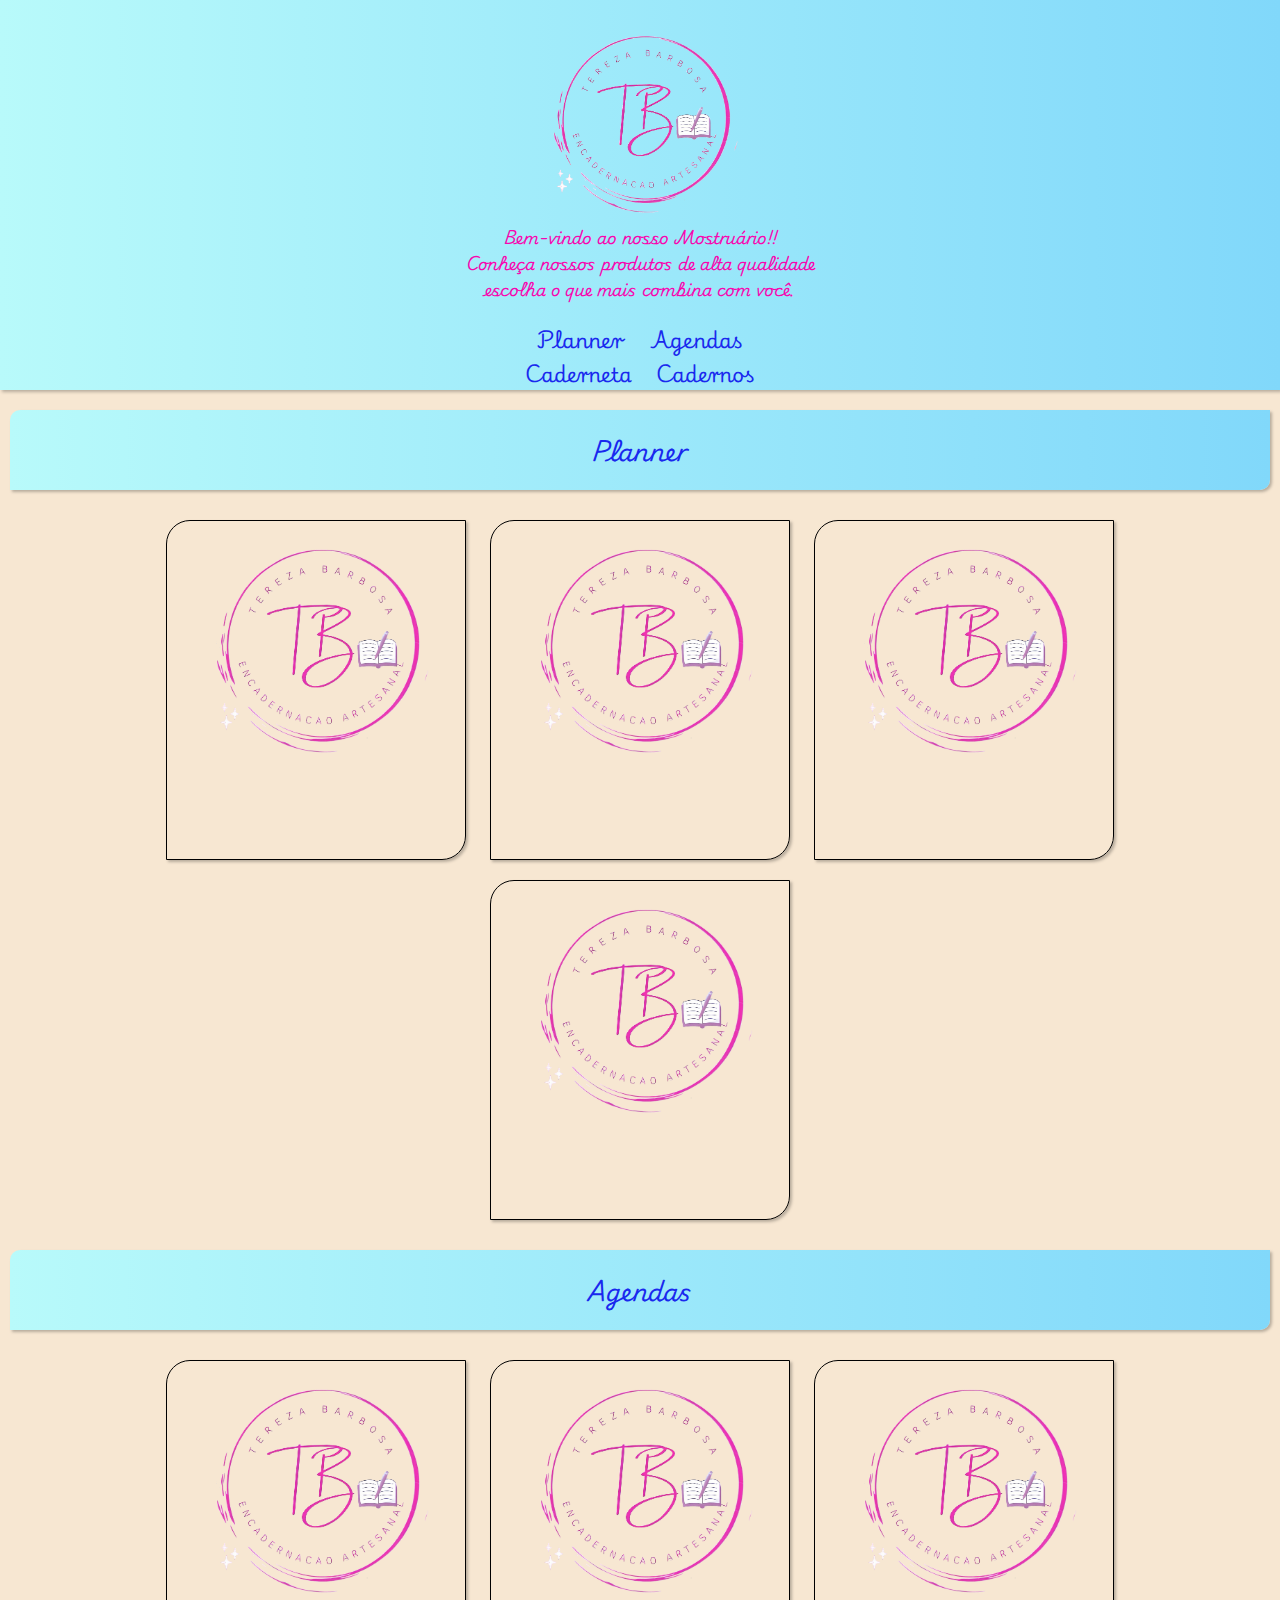
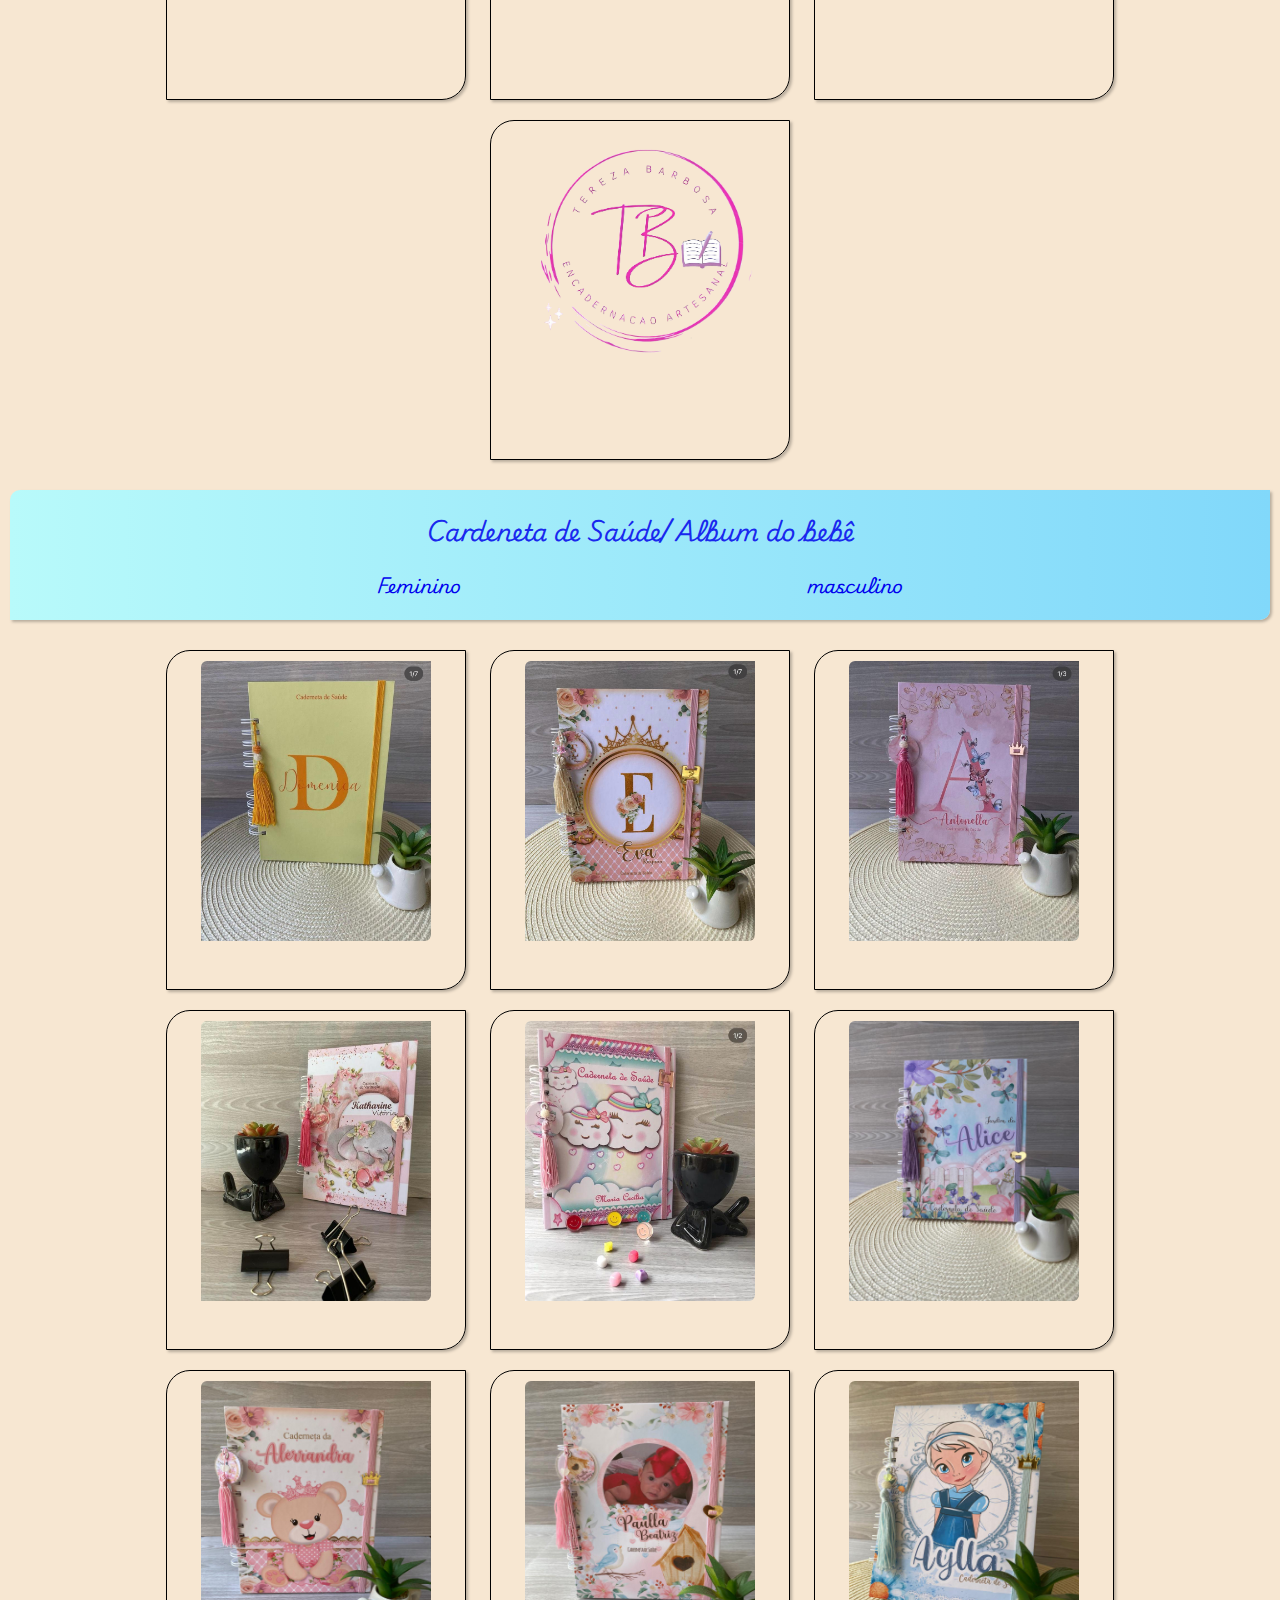
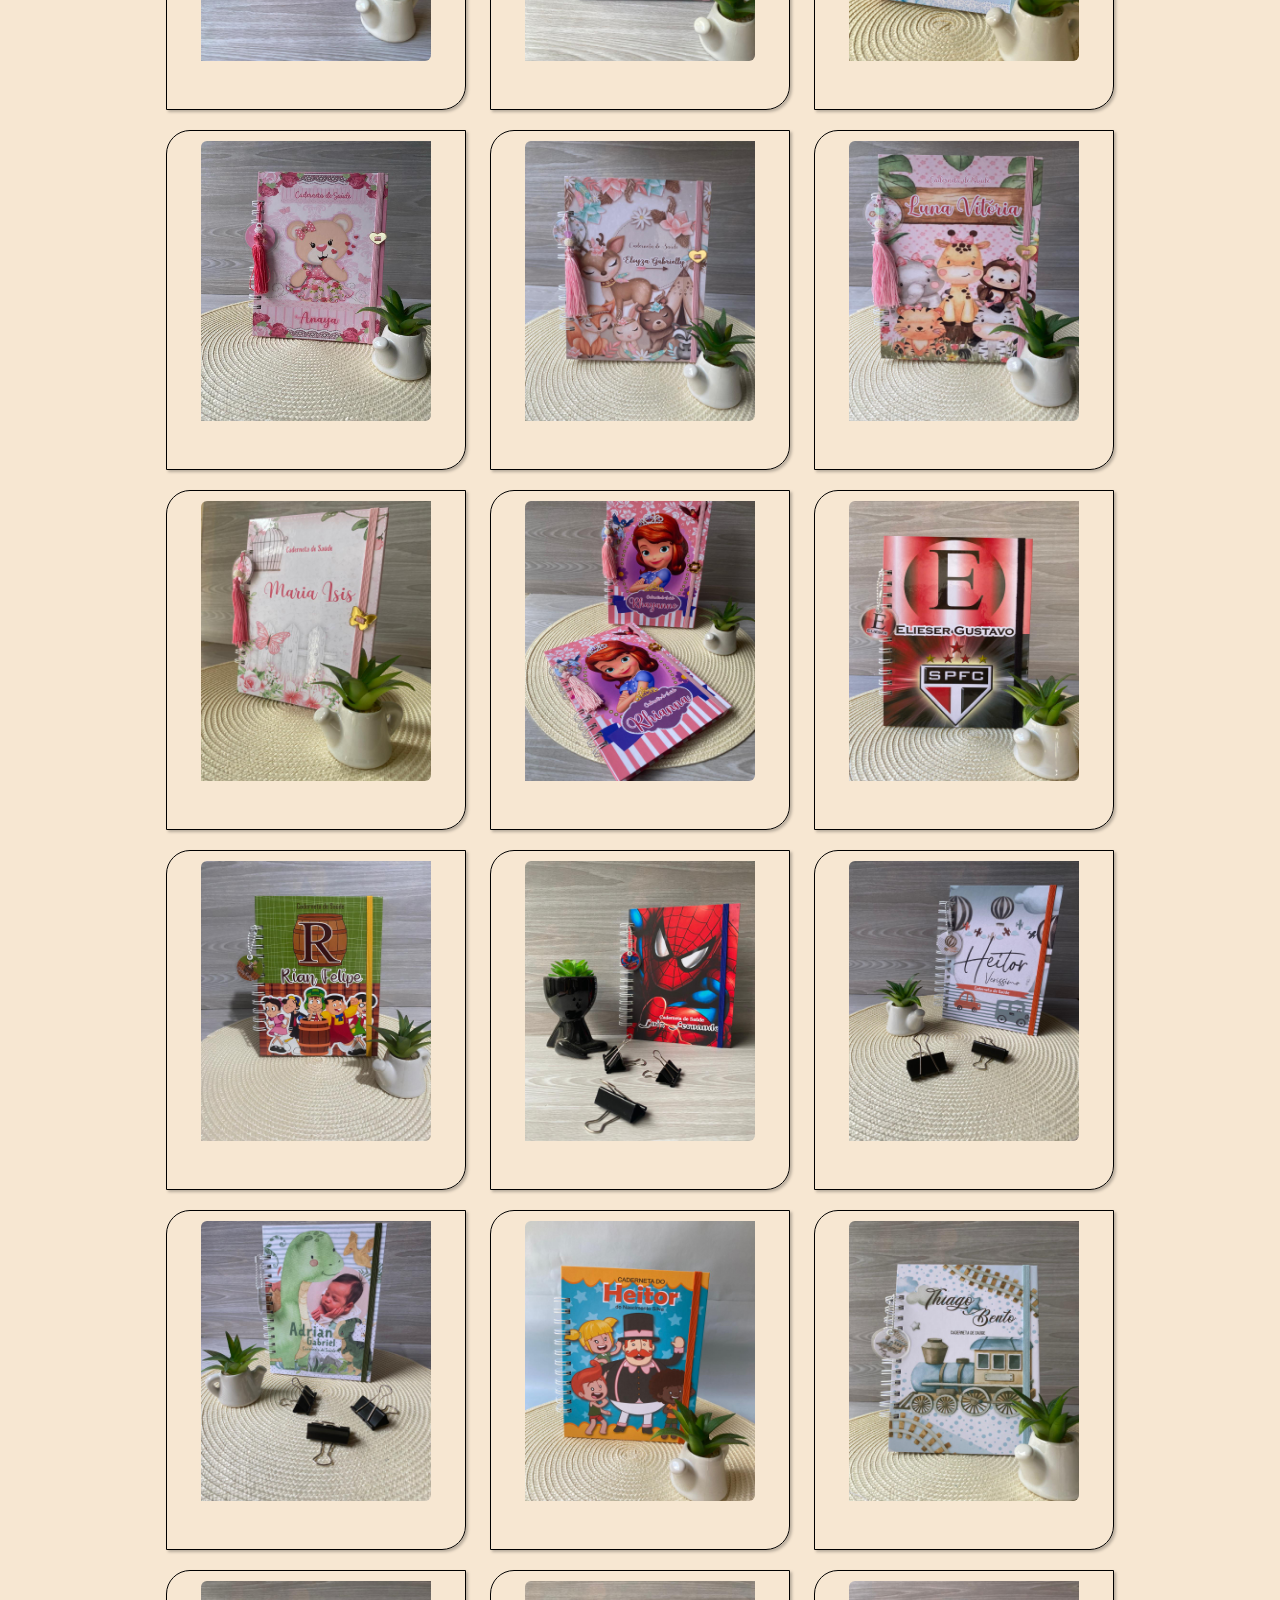
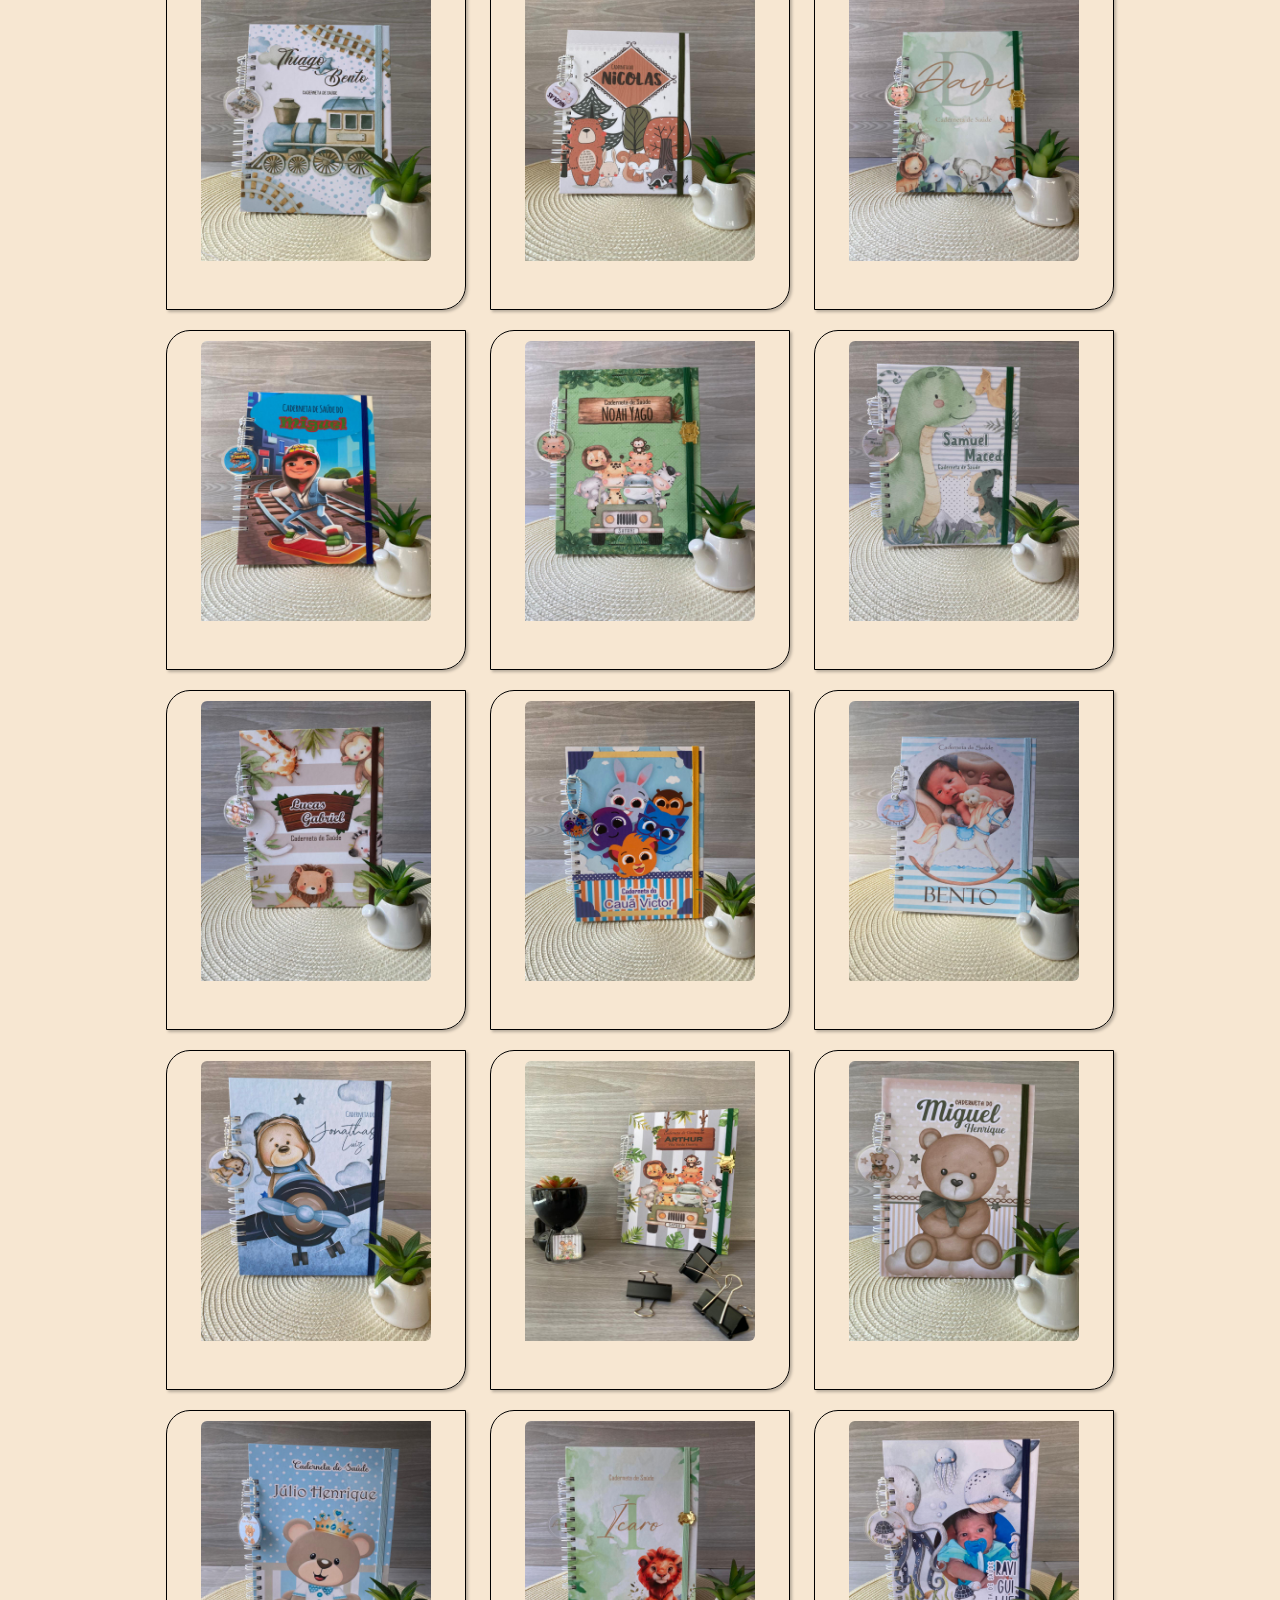
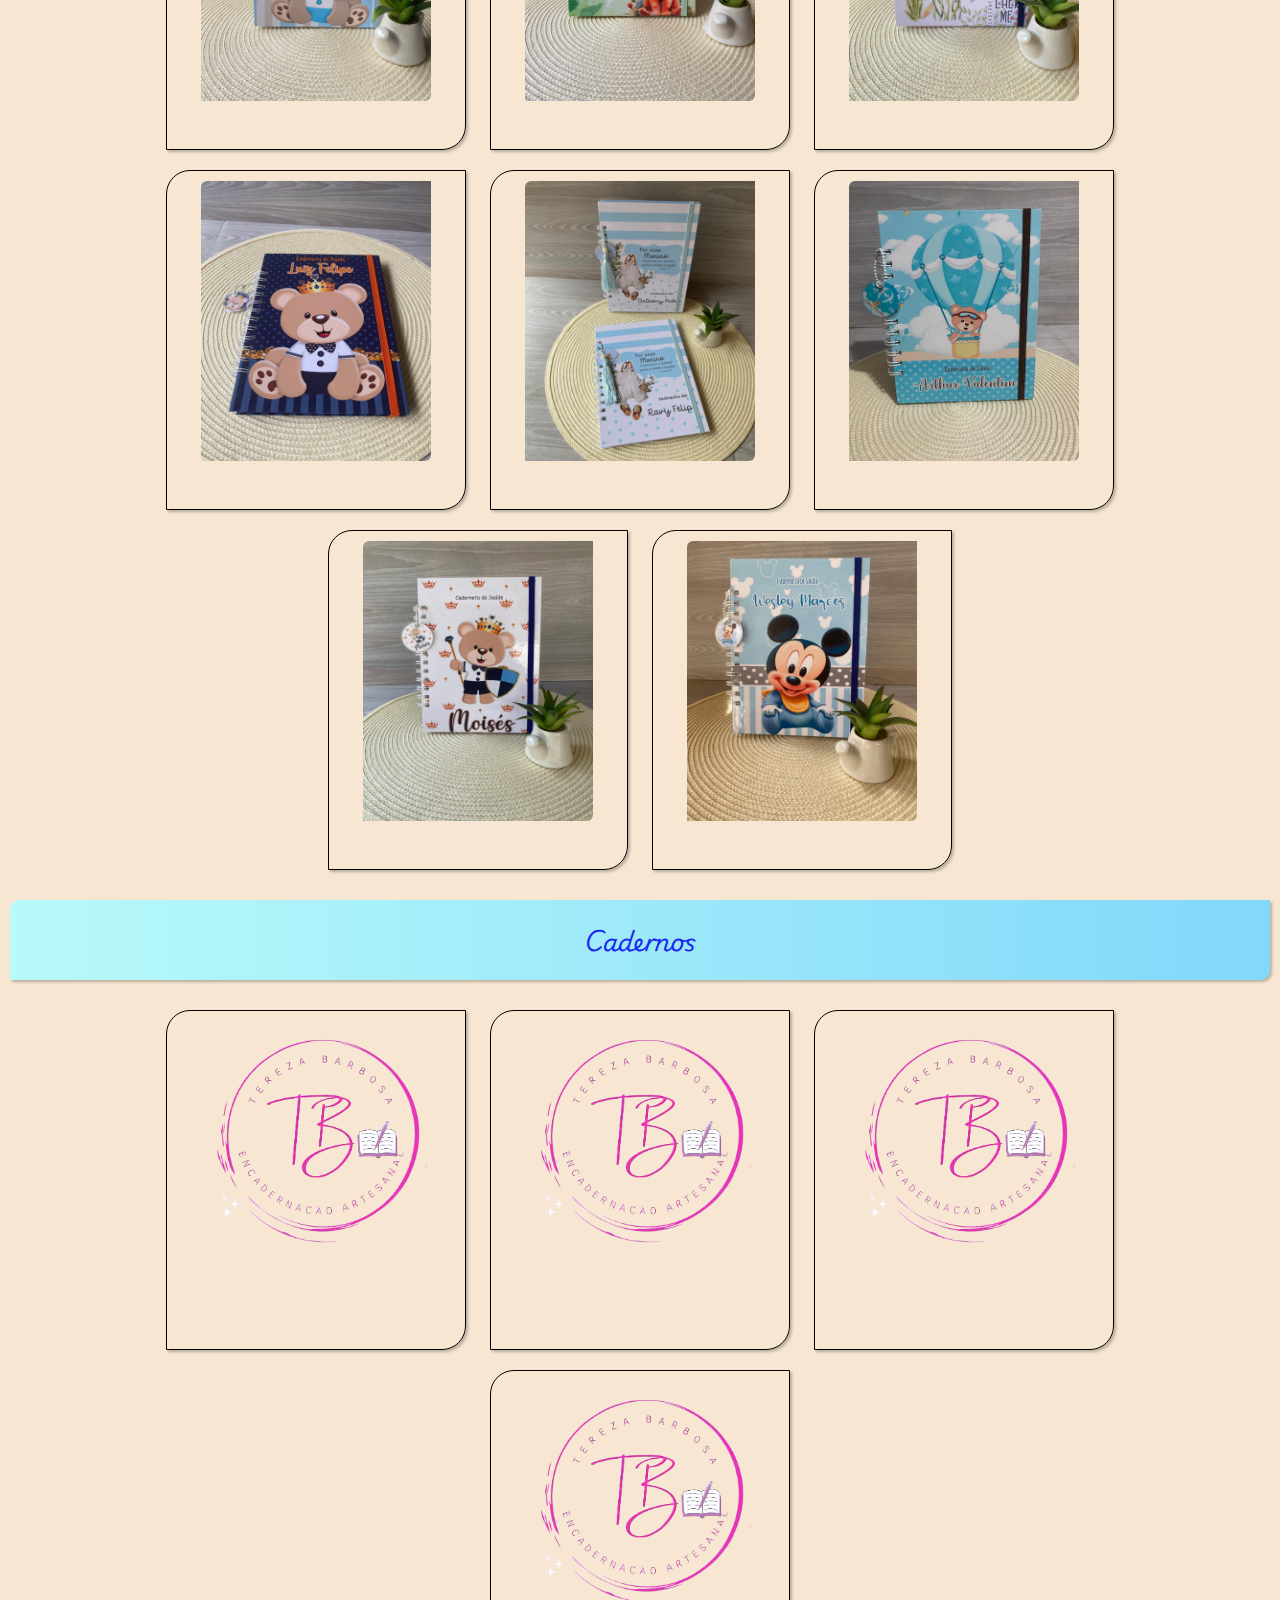
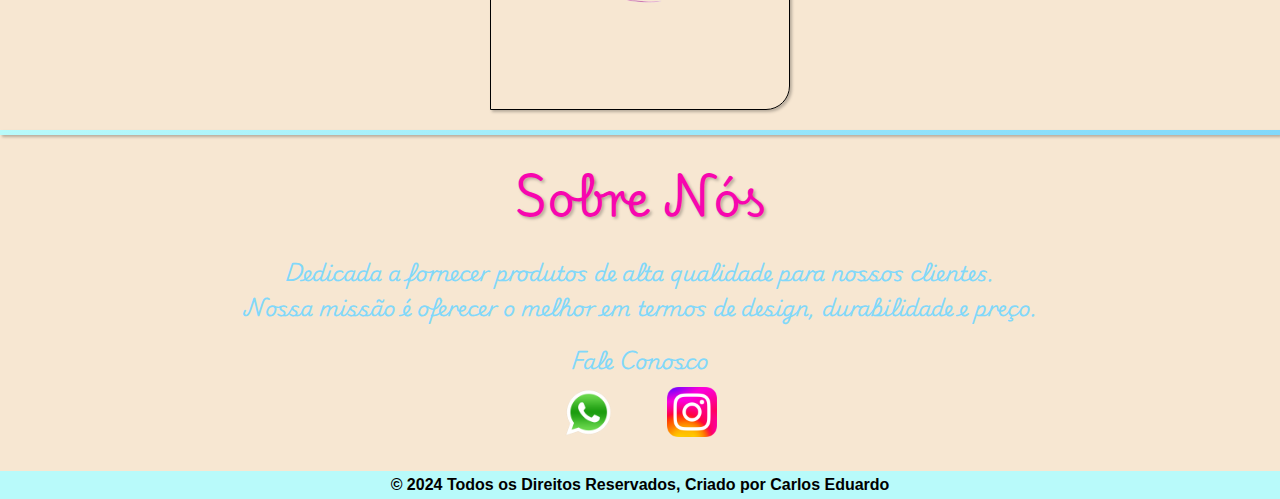
<file: index.html>
<!DOCTYPE html>
<html lang="en">
<head>
    <meta charset="UTF-8">
    <meta name="viewport" content="width=device-width, initial-scale=1.0">
    <title>TB Paper Artesanal</title>
    <link rel="shortcut icon" href="images/logo-cfundo.jpeg" type="image/jpg">
    <link rel="stylesheet" href="style.css">
</head>
<body>
    <header>
        <div class="cabeca">
                <img class="logo" src="images/logo-sfundo.PNG" alt="logo">
            <p>Bem-vindo ao nosso Mostruário!! <br> Conheça nossos produtos de alta qualidade <br> escolha o que mais combina com você.</p>
        </div>
        <nav class="navegacao">
                <a href="#Planner">Planner</a>
                <a href="#Agendas">Agendas</a>
                <br>
                <a href="#Caderneta-saude">Caderneta</a>
                <a href="#Cadernos">Cadernos</a>
        </nav>
    </header>
    <main>
        <section class="produtos">
            <h2 id="Planner">Planner</h2>
            <div id="C1" class="container">
                <div class="card">
                        <img src="images/logo-sfundo.PNG" alt="produto1" class="s-img">
                </div>
                <div class="card">
                    <img src="images/logo-sfundo.PNG" alt="produto2" class="s-img">
                </div>
                <div class="card">
                    <img src="images/logo-sfundo.PNG" alt="produto3" class="s-img">
                </div>
                <div class="card">
                    <img src="images/logo-sfundo.PNG" alt="produto4" class="s-img">
                </div>
            </div>
            <h2 id="Agendas">Agendas</h2>
            <div id="C2" class="container">
                <div class="card">
                    <img src="images/logo-sfundo.PNG" alt="produto1" class="s-img">
                </div>
                <div class="card">
                    <img src="images/logo-sfundo.PNG" alt="produto2" class="s-img">
                </div>
                <div class="card">
                    <img src="images/logo-sfundo.PNG" alt="produto3" class="s-img">
                </div>
                <div class="card">
                    <img src="images/logo-sfundo.PNG" alt="produto4" class="s-img">
                </div>
            </div>
                <h2 id="Caderneta-saude">Cardeneta de Saúde/ Album do bebê
                    <nav id="fem-masc">
                        <a href="#Feminino">Feminino</a>
                        <a href="#Masculino">masculino</a>
                    </nav>
                </h2>
            <div id="C3" class="container">
                <div class="card">
                    <img src="images/carderneta-saude-fem/caderneta-saude-1.jpeg" alt="cs1" class="img">
                </div>
                <div class="card">
                    <img src="images/carderneta-saude-fem/caderneta-saude-2.jpeg" alt="cs2" class="img">
                </div>
                <div class="card">
                    <img src="images/carderneta-saude-fem/caderneta-saude-3.jpeg" alt="cs3">
                </div>
                <div class="card">
                    <img src="images/carderneta-saude-fem/caderneta-saude-4.jpeg" alt="cs4">
                </div>
                <div class="card">
                    <img src="images/carderneta-saude-fem/caderneta-saude-5.jpeg" alt="cs5">
                </div>
                <div class="card">
                    <img src="images/carderneta-saude-fem/caderneta-saude-6.jpeg" alt="cs6">
                </div>
                <div class="card">
                    <img src="images/carderneta-saude-fem/caderneta-saude-7.jpeg" alt="cs7">
                </div>
                <div class="card">
                    <img src="images/carderneta-saude-fem/caderneta-saude-8.jpeg" alt="cs8">
                </div>
                <div class="card">
                    <img src="images/carderneta-saude-fem/caderneta-saude-9.jpeg" alt="cs9">
                </div>
                <div class="card">
                    <img src="images/carderneta-saude-fem/caderneta-saude-10.jpeg" alt="">
                </div>
                <div class="card">
                    <img src="images/carderneta-saude-fem/caderneta-saude-11.jpeg" alt="cs11">
                </div>
                <div class="card">
                    <img src="images/carderneta-saude-fem/caderneta-saude-12.jpeg" alt="cs12">
                </div>
                <div class="card">
                    <img src="images/carderneta-saude-fem/caderneta-saude-13.jpeg" alt="cs13">
                </div>
                <div class="card">
                    <img src="images/carderneta-saude-fem/caderneta-saude-14.jpeg" alt="cs14">
                </div>
                <div id="Masculino" class="card">
                    <img src="images/caderneta-saude-masc/caderneta-saude-15.jpeg" alt="cs15">
                </div>
                <div class="card">
                    <img src="images/caderneta-saude-masc/caderneta-saude-16.jpeg" alt="cs16">
                </div>
                <div class="card">
                    <img src="images/caderneta-saude-masc/caderneta-saude-17.jpeg" alt="cs17">
                </div>
                <div class="card">
                    <img src="images/caderneta-saude-masc/caderneta-saude-18.jpeg" alt="cs18" id="Masculino">
                </div>
                <div class="card">
                    <img src="images/caderneta-saude-masc/caderneta-saude-19.jpeg" alt="cs19">
                </div>
                <div class="card">
                    <img src="images/caderneta-saude-masc/caderneta-saude-20.jpeg" alt="cs20">
                </div>
                <div class="card">
                    <img src="images/caderneta-saude-masc/caderneta-saude-21.jpeg" alt="cs21">
                </div>
                <div class="card">
                    <img src="images/caderneta-saude-masc/caderneta-saude-21.jpeg" alt="cs22">
                </div>
                <div class="card">
                    <img src="images/caderneta-saude-masc/caderneta-saude-23.jpeg" alt="cs23">
                </div>
                <div class="card">
                    <img src="images/caderneta-saude-masc/caderneta-saude-24.jpeg" alt="cs24">
                </div>
                <div class="card">
                    <img src="images/caderneta-saude-masc/caderneta-saude-25.jpeg" alt="cs25">
                </div>
                <div class="card">
                    <img src="images/caderneta-saude-masc/caderneta-saude-26.jpeg" alt="cs26">
                </div>
                <div class="card">
                    <img src="images/caderneta-saude-masc/caderneta-saude-27.jpeg" alt="cs27">
                </div>
                <div class="card">
                    <img src="images/caderneta-saude-masc/caderneta-saude-28.jpeg" alt="cs28">
                </div>
                <div class="card">
                    <img src="images/caderneta-saude-masc/caderneta-saude-29.jpeg" alt="cs29">
                </div>
                <div class="card">
                    <img src="images/caderneta-saude-masc/caderneta-saude-30.jpeg" alt="cs30">
                </div>
                <div class="card">
                    <img src="images/caderneta-saude-masc/caderneta-saude-31.jpeg" alt="cs31">
                </div>
                <div class="card">
                    <img src="images/caderneta-saude-masc/caderneta-saude-32.jpeg" alt="cs32">
                </div>
                <div class="card">
                    <img src="images/caderneta-saude-masc/caderneta-saude-33.jpeg" alt="cs33">
                </div>
                <div class="card">
                    <img src="images/caderneta-saude-masc/caderneta-saude-34.jpeg" alt="cs34">
                </div>
                <div class="card">
                    <img src="images/caderneta-saude-masc/caderneta-saude-35.jpeg" alt="cs35">
                </div>
                <div class="card">
                    <img src="images/caderneta-saude-masc/caderneta-saude-36.jpeg" alt="cs36">
                </div>
                <div class="card">
                    <img src="images/caderneta-saude-masc/caderneta-saude-37.jpeg" alt="cs37">
                </div>
                <div class="card">
                    <img src="images/caderneta-saude-masc/caderneta-saude-38.jpeg" alt="cs38">
                </div>
                <div class="card">
                    <img src="images/caderneta-saude-masc/caderneta-saude-39.jpeg" alt="cs39">
                </div>
                <div class="card">
                    <img src="images/caderneta-saude-masc/caderneta-saude-40.jpeg" alt="cs40">
                </div>
                <div class="card">
                    <img src="images/caderneta-saude-masc/caderneta-saude-41.jpeg" alt="cs41">
                </div>
            </div>
            <h2 id="Cadernos">Cadernos</h2>
            <div id="C4" class="container">
                <div class="card">
                    <img src="images/logo-sfundo.PNG" alt="produto1" class="s-img">
                </div>
                <div class="card">
                    <img src="images/logo-sfundo.PNG" alt="produto2" class="s-img">
                </div>
                <div class="card">
                    <img src="images/logo-sfundo.PNG" alt="produto3" class="s-img">
                </div>
                <div class="card">
                    <img src="images/logo-sfundo.PNG" alt="produto4" class="s-img">
                </div>
            </div>
        </section>
        <hr id="linha">
        <article id="Sobre">
            <h2 class="sn">Sobre Nós</h2>
            <p id="P1">Dedicada a fornecer produtos de alta qualidade para nossos clientes. <br> Nossa missão é oferecer o melhor em termos de design, durabilidade e preço.</p>
            <br>
            <p id="P2">Fale Conosco</p>
            <a href="https://wa.me/558191983395?text=" target="_blank" rel="external"><img id="imagem" class="img1" src="images/whatsapp.png" alt="whatsapp"></a>
            <a href="https://www.instagram.com/terezab.paper_artesanal/" target="_blank" rel="external"><img id="imagem" class="img2" src="images/instagram.png" alt="instagram"></a>
        </article>
    </main>
    <footer>
        <p>&#169 2024 Todos os Direitos Reservados, Criado por <a href="https://www.instagram.com/carlosedu.z1/" target="_blank" rel="external">Carlos Eduardo</a><p>
    </footer>

</body>
</html>
</file>
<file: style.css>
@charset "UTF-8";
@import url('https://fonts.googleapis.com/css2?family=Playwrite+HR+Lijeva:wght@100..400&display=swap');
@import url('https://fonts.googleapis.com/css2?family=Playwrite+DK+Loopet:wght@100..400&family=Playwrite+HR+Lijeva:wght@100..400&display=swap');

:root{
    --color0--:#f706af;
    --color1--:#1928ee;
    --color2--:#b8fafa;
    --color3--:#81d8fa;
    --color4--:#4ACAD9;
    --color5--:#ffffff46;
    --color6--:#0e0d0de1;

    /*--color2--:#4F1BBF;
    --color3--:#6112c9;*/

    --font1--: Arial, Helvetica, sans-serif;
    --font2--: "Playwrite HR Lijeva", sans-serif;
    --font3--: "Playwrite DK Loopet", sans-serif;
}

*{
    margin: 0;
    padding: 0;
    box-sizing: border-box;
    font-family: Arial, Helvetica, sans-serif;
}

html{
    Scroll-behavior: smooth;
}

body{
    background-color: rgba(240, 210, 171, 0.534);
}

/*header*/

header{
    background-image: linear-gradient(to right, var(--color2--), var(--color3--));
    width: 100%;
    height:100%;
    box-shadow: 2px 2px 3px rgba(0, 0, 0, 0.255);
}

.cabeca{
    text-align: center;
    padding: 20px 20px 20px 20px;
}

.logo {
    width: 200px;
    height: 200px;
}

.cabeca > p{
    color: var(--color0--);
    font-family: var(--font3--);
    font-weight: 600;
    font-size: 16px;
    
}

.navegacao{
    text-align: center;
}

.navegacao > a{
    color: var(--color1--);
    text-decoration: none;
    font-family: var(--font2--);
    font-weight: bold;
    font-size: 20px;
    padding: 0px 10px;
    margin: 10px 0px 0px 0px;
}

.navegacao a:hover{
    background-color: var(--color5--);
    border-radius: 10px;
    transition-duration: 0.5s;
}

/*Fim do header*/

/*Main*/

/*produtos*/

.produtos > h2{
    background-image: linear-gradient(to right, var(--color2--), var(--color3--));
    color: var(--color1--);
    border-radius: 10px 0px;
    box-shadow: 2px 2px 3px rgba(0, 0, 0, 0.255);
    font-family: var(--font3--);
    text-align: center;
    padding: 20px;
    margin: 20px 10px;

}

.container{
    display: inline-block;
    text-align: center;
}

.card{
    display: inline-block;
    border-radius: 24px 0px;
    box-shadow: 2px 2px 3px rgba(0, 0, 0, 0.255);
    width: 300px;
    height: 340px;
    margin: 10px 10px;
    text-align: center;
    border: 1px solid black;
}

.card > img{
    width: 250px;
    height: 300px;
    padding: 10px; 
    cursor: pointer;
    border-radius: 16px 0px;
    transition: transform 0.5s;
}

.card > img:hover{
    transform: scale(1.2, 1.1);
    border-radius: 24px 0px;
    margin: 10px;   
}

.card .s-img {
    width: 250px;
    height: 250px;
}

.legenda{
    display: none;
}

#fem-masc{
    display: flex;
    justify-content: space-evenly;
    padding: 20px 0px 0px 0px;
}

#fem-masc > a{
    font-family: var(--font3--);
    font-size: 18px;
    font-weight: 500;
    text-decoration: none;
}

#fem-masc > a:hover{
    text-decoration: underline;
}

/*Fim dos produtos*/

/*Sobre nós*/

#linha{
    background-image: linear-gradient(to right, var(--color2--), var(--color3--));
    border: none;
    box-shadow: 2px 2px 3px rgba(0, 0, 0, 0.255);
    height: 5px;
    margin-top: 10px;
}

#Sobre{
    margin: 20px ;
    text-align: center;
}

.sn{
    color: var(--color0--);
    padding-bottom: 20px;
    font-family: var(--font2--);
    font-size: 3em;
    font-weight: 800;
    text-shadow: 2px 2px 3px rgba(0, 0, 0, 0.255);
}

#Sobre > p{
    color: var(--color3--);
    font-family: var(--font3--);
    font-size: 1.3em;
    font-weight: 600;
}

#imagem{
    width: 50px;
    height: 50px;
    margin: 10px 25px;
    cursor: pointer;
}

.img1:hover{
    filter: drop-shadow(2px 2px 3px rgb(3, 250, 110));
}

.img2:hover{
    filter: drop-shadow(2px 2px 3px rgb(253, 28, 65));
}

footer{
    background-color: var(--color2--);
    color: black;
    text-align: center;
    font-size: 16px;
    font-weight: 600;
    padding: 5px;
}

footer > p > a{
    color: black;
    text-decoration: none;
    font-weight: 600;
}

footer > p > a:hover{
    text-decoration: underline;
    
}
</file>
